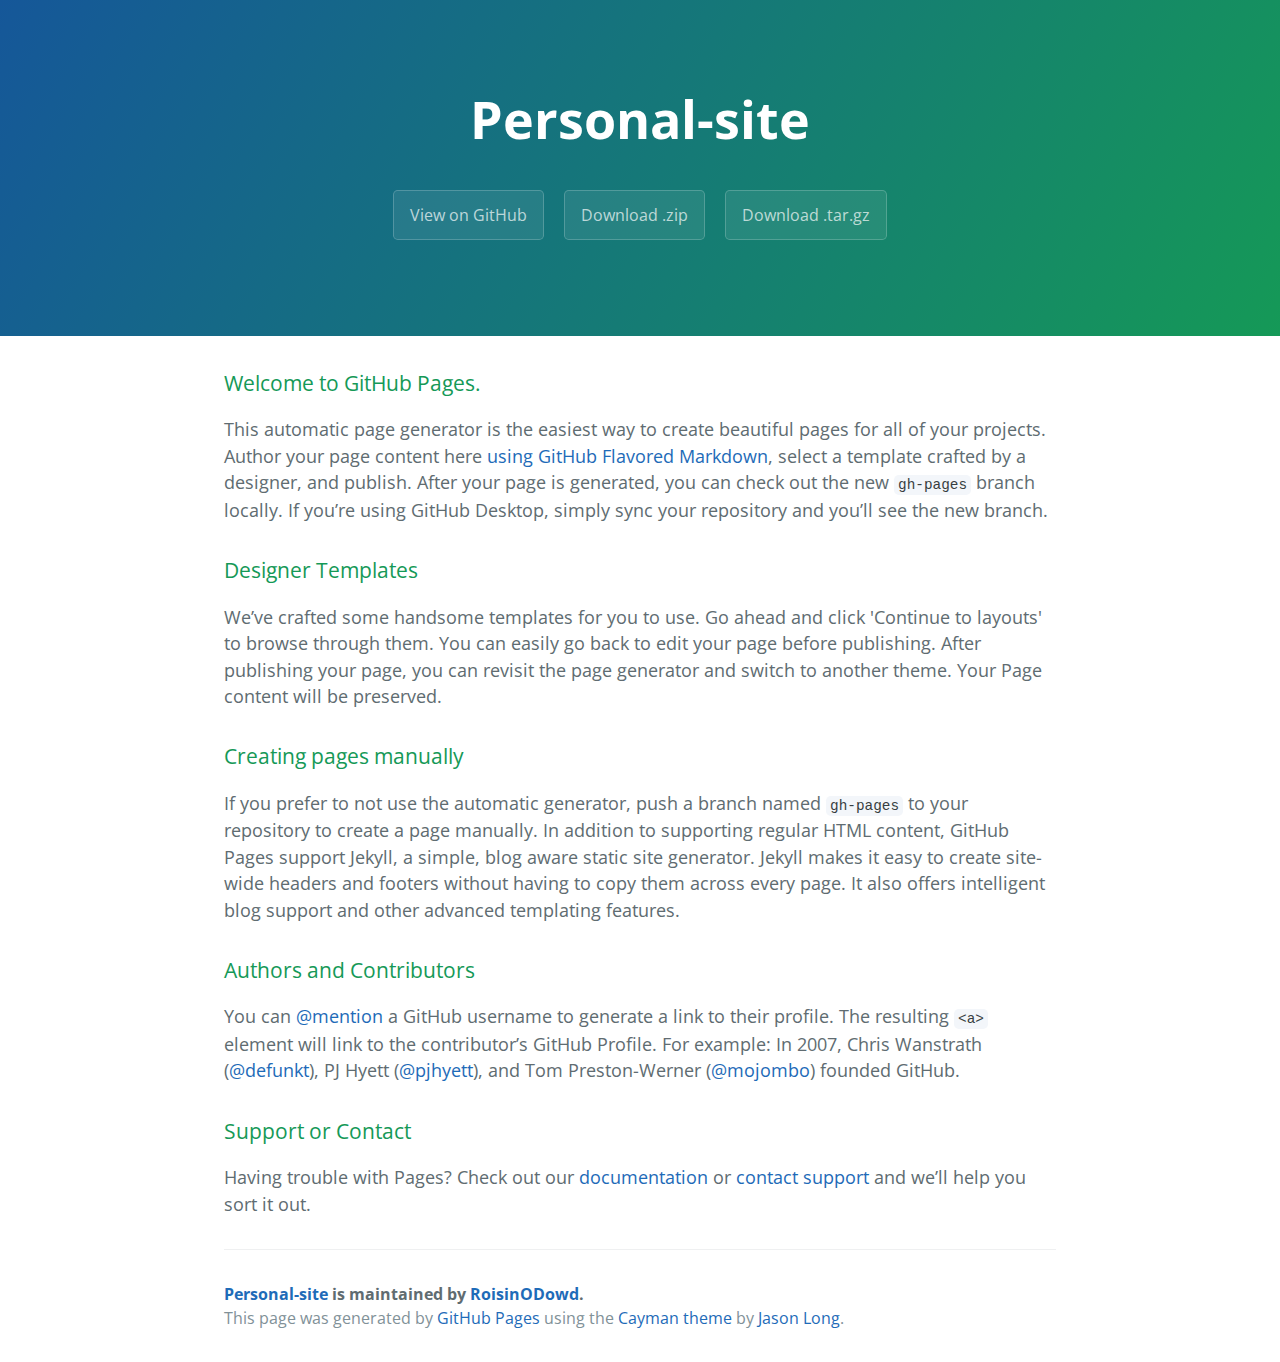
<file: index.html>
<!DOCTYPE html>
<html lang="en-us">
  <head>
    <meta charset="UTF-8">
    <title>Personal-site by RoisinODowd</title>
    <meta name="viewport" content="width=device-width, initial-scale=1">
    <link rel="stylesheet" type="text/css" href="stylesheets/normalize.css" media="screen">
    <link href='https://fonts.googleapis.com/css?family=Open+Sans:400,700' rel='stylesheet' type='text/css'>
    <link rel="stylesheet" type="text/css" href="stylesheets/stylesheet.css" media="screen">
    <link rel="stylesheet" type="text/css" href="stylesheets/github-light.css" media="screen">
  </head>
  <body>
    <section class="page-header">
      <h1 class="project-name">Personal-site</h1>
      <h2 class="project-tagline"></h2>
      <a href="https://github.com/RoisinODowd/Personal-Site" class="btn">View on GitHub</a>
      <a href="https://github.com/RoisinODowd/Personal-Site/zipball/master" class="btn">Download .zip</a>
      <a href="https://github.com/RoisinODowd/Personal-Site/tarball/master" class="btn">Download .tar.gz</a>
    </section>

    <section class="main-content">
      <h3>
<a id="welcome-to-github-pages" class="anchor" href="#welcome-to-github-pages" aria-hidden="true"><span aria-hidden="true" class="octicon octicon-link"></span></a>Welcome to GitHub Pages.</h3>

<p>This automatic page generator is the easiest way to create beautiful pages for all of your projects. Author your page content here <a href="https://guides.github.com/features/mastering-markdown/">using GitHub Flavored Markdown</a>, select a template crafted by a designer, and publish. After your page is generated, you can check out the new <code>gh-pages</code> branch locally. If you’re using GitHub Desktop, simply sync your repository and you’ll see the new branch.</p>

<h3>
<a id="designer-templates" class="anchor" href="#designer-templates" aria-hidden="true"><span aria-hidden="true" class="octicon octicon-link"></span></a>Designer Templates</h3>

<p>We’ve crafted some handsome templates for you to use. Go ahead and click 'Continue to layouts' to browse through them. You can easily go back to edit your page before publishing. After publishing your page, you can revisit the page generator and switch to another theme. Your Page content will be preserved.</p>

<h3>
<a id="creating-pages-manually" class="anchor" href="#creating-pages-manually" aria-hidden="true"><span aria-hidden="true" class="octicon octicon-link"></span></a>Creating pages manually</h3>

<p>If you prefer to not use the automatic generator, push a branch named <code>gh-pages</code> to your repository to create a page manually. In addition to supporting regular HTML content, GitHub Pages support Jekyll, a simple, blog aware static site generator. Jekyll makes it easy to create site-wide headers and footers without having to copy them across every page. It also offers intelligent blog support and other advanced templating features.</p>

<h3>
<a id="authors-and-contributors" class="anchor" href="#authors-and-contributors" aria-hidden="true"><span aria-hidden="true" class="octicon octicon-link"></span></a>Authors and Contributors</h3>

<p>You can <a href="https://help.github.com/articles/basic-writing-and-formatting-syntax/#mentioning-users-and-teams" class="user-mention">@mention</a> a GitHub username to generate a link to their profile. The resulting <code>&lt;a&gt;</code> element will link to the contributor’s GitHub Profile. For example: In 2007, Chris Wanstrath (<a href="https://github.com/defunkt" class="user-mention">@defunkt</a>), PJ Hyett (<a href="https://github.com/pjhyett" class="user-mention">@pjhyett</a>), and Tom Preston-Werner (<a href="https://github.com/mojombo" class="user-mention">@mojombo</a>) founded GitHub.</p>

<h3>
<a id="support-or-contact" class="anchor" href="#support-or-contact" aria-hidden="true"><span aria-hidden="true" class="octicon octicon-link"></span></a>Support or Contact</h3>

<p>Having trouble with Pages? Check out our <a href="https://help.github.com/pages">documentation</a> or <a href="https://github.com/contact">contact support</a> and we’ll help you sort it out.</p>

      <footer class="site-footer">
        <span class="site-footer-owner"><a href="https://github.com/RoisinODowd/Personal-Site">Personal-site</a> is maintained by <a href="https://github.com/RoisinODowd">RoisinODowd</a>.</span>

        <span class="site-footer-credits">This page was generated by <a href="https://pages.github.com">GitHub Pages</a> using the <a href="https://github.com/jasonlong/cayman-theme">Cayman theme</a> by <a href="https://twitter.com/jasonlong">Jason Long</a>.</span>
      </footer>

    </section>

  
  </body>
</html>
</file>
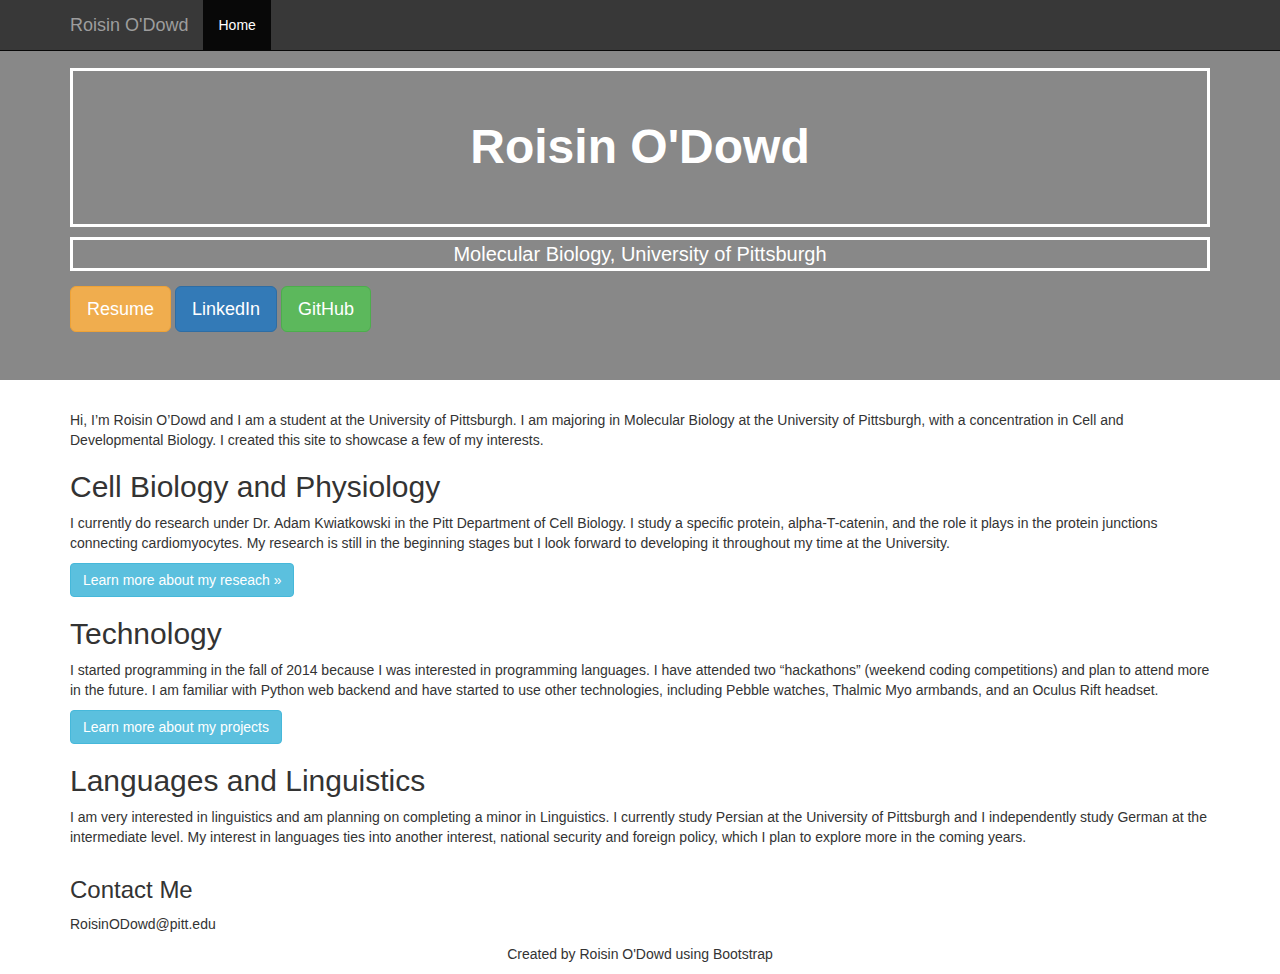
<file: 5index.html>
<!DOCTYPE html>
<html lang="en">
  <head>
    <meta charset="utf-8">
    <meta http-equiv="X-UA-Compatible" content="IE=edge">
    <meta name="viewport" content="width=device-width, initial-scale=1">

    <meta name="description" content="">
    <meta name="author" content="">
    <link rel="icon" href="../../favicon.ico">

    <title>Roisin O'Dowd</title>


    <link href="http://maxcdn.bootstrapcdn.com/bootstrap/3.3.5/css/bootstrap.min.css" rel="stylesheet">

    <link rel="stylesheet" href="HomeFormatting.css">

  </head>

  <body>

    <nav class="navbar navbar-inverse navbar-fixed-top">
      <div class="container">
        <div class="navbar-header">
          <button type="button" class="navbar-toggle collapsed" data-toggle="collapse" data-target="#navbar" aria-expanded="false" aria-controls="navbar">
            <span class="sr-only">Toggle navigation</span>
            <span class="icon-bar"></span>
            <span class="icon-bar"></span>
            <span class="icon-bar"></span>
          </button>
          <a class="navbar-brand" href="#">Roisin O'Dowd</a>
        </div>
        <div id="navbar" class="navbar-collapse collapse">
          <ul class="nav navbar-nav">
            <li class="active"><a href="../">Home</a></li>
            <li><a href="#about"></a></li>
            </ul>
          </div>
        </div>
      </nav>



    <div class="jumbotron">
      <div class="container">
        <h1 class="text-center">Roisin O'Dowd</h1>
        <p class="text-center">Molecular Biology, University of Pittsburgh</p>
          <div class"text-center">
            <button type = "button" class="btn btn-warning btn-lg" href="TechResume.pdf" role="button">Resume</button>
            <button type = "button" class="btn btn-lg btn-primary" href="https://www.linkedin.com/in/roisinodowd/" role="button">LinkedIn</button>
            <button type = "button" class="btn btn-lg btn-success" href="https://github.com/RoisinODowd/" role="button">GitHub</button>
          </div>
      </div>
    </div>

    <div class="container">
          <p>Hi, I’m Roisin O’Dowd and I am a student at the University of Pittsburgh. I am majoring in Molecular Biology at the University of Pittsburgh, with a concentration in Cell and Developmental Biology.  I created this site to showcase a few of my interests.</p>
          <h2>Cell Biology and Physiology</h2>
              <p>I currently do research under Dr. Adam Kwiatkowski in the Pitt Department of Cell Biology.  I study a specific protein, alpha-T-catenin, and the role it plays in the protein junctions connecting cardiomyocytes.  My research is still in the beginning stages but I look forward to developing it throughout my time at the University.</p>
              <p><a class="btn btn-info" href="http://www.cbp.pitt.edu/faculty/lab/kwiatkowski.html" role="button">Learn more about my reseach &raquo;</a></p>
          <h2>Technology</h2>
          <p>I started programming in the fall of 2014 because I was interested in programming languages.  I have attended two “hackathons” (weekend coding competitions) and plan to attend more in the future.  I am familiar with Python web backend and have started to use other technologies, including Pebble watches, Thalmic Myo armbands, and an Oculus Rift headset.</p>
          <p><a class="btn btn-info" href="#" role="button">Learn more about my projects</a></p>
          <h2>Languages and Linguistics</h2>
          <p>I am very interested in linguistics and am planning on completing a minor in Linguistics.  I currently study Persian at the University of Pittsburgh and I independently study German at the intermediate level.  My interest in languages ties into another interest, national security and foreign policy, which I plan to explore more in the coming years.</p>

      </div>

<div class="container">
  <h3> Contact Me </h3>
  <p> RoisinODowd@pitt.edu </p>
</div>


      <footer>
        <p class="text-center">Created by Roisin O'Dowd using Bootstrap</p>
      </footer>
    </div>



    <script src="https://ajax.googleapis.com/ajax/libs/jquery/1.11.3/jquery.min.js"></script>

    <script src="http://maxcdn.bootstrapcdn.com/bootstrap/3.3.5/js/bootstrap.min.js"></script>

  </body>
</html>
</file>
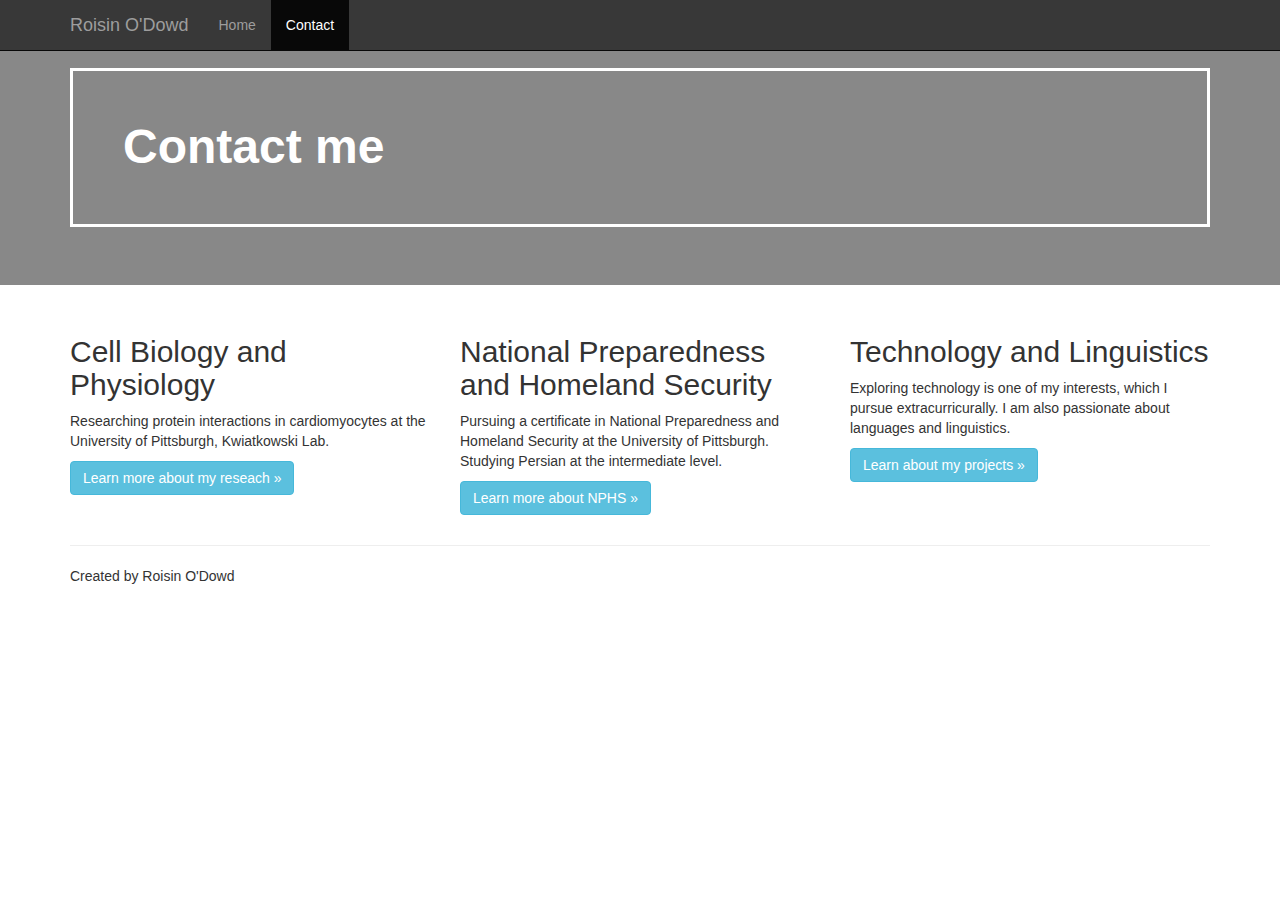
<file: Contact.html>
<!DOCTYPE html>
<html lang="en">
  <head>
    <meta charset="utf-8">
    <meta http-equiv="X-UA-Compatible" content="IE=edge">
    <meta name="viewport" content="width=device-width, initial-scale=1">

    <meta name="description" content="">
    <meta name="author" content="">
    <link rel="icon" href="../../favicon.ico">

    <title>Projects</title>


    <link href="http://maxcdn.bootstrapcdn.com/bootstrap/3.3.5/css/bootstrap.min.css" rel="stylesheet">

    <link rel="stylesheet" href="HomeFormatting.css">

  </head>

  <body>

    <nav class="navbar navbar-inverse navbar-fixed-top">
      <div class="container">
        <div class="navbar-header">
          <button type="button" class="navbar-toggle collapsed" data-toggle="collapse" data-target="#navbar" aria-expanded="false" aria-controls="navbar">
            <span class="sr-only">Toggle navigation</span>
            <span class="icon-bar"></span>
            <span class="icon-bar"></span>
            <span class="icon-bar"></span>
          </button>
          <a class="navbar-brand" href="#">Roisin O'Dowd</a>
        </div>
        <div id="navbar" class="navbar-collapse collapse">
          <ul class="nav navbar-nav">
            <li><a href="#">Home</a></li>
            <li class="active"><a href="#about">Contact</a></li>
            </ul>
          </div>
        </div>
      </nav>



    <div class="jumbotron">
      <div class="container">
        <h1>Contact me</h1>

      </div>
    </div>



    <div class="container">

      <div class="row">
        <div class="col-md-4">
          <h2>Cell Biology and Physiology</h2>
              <p>Researching protein interactions in cardiomyocytes at the University of Pittsburgh, Kwiatkowski Lab.</p>
              <p><a class="btn btn-info" href="#" role="button">Learn more about my reseach &raquo;</a></p>
        </div>
        <div class="col-md-4">
          <h2>National Preparedness and Homeland Security</h2>
          <p>Pursuing a certificate in National Preparedness and Homeland Security at the University of Pittsburgh.  Studying Persian at the intermediate level.</p>
          <p><a class="btn btn-info" href="#" role="button">Learn more about NPHS &raquo;</a></p>
       </div>
        <div class="col-sm-4">
          <h2>Technology and Linguistics</h2>
          <p>Exploring technology is one of my interests, which I pursue extracurricurally.  I am also passionate about languages and linguistics. </p>
          <p><a class="btn btn-info" href="#" role="button">Learn about my projects &raquo;</a></p>
        </div>
      </div>

      <hr>

      <footer>
        <p>Created by Roisin O'Dowd</p>
      </footer>
    </div>



    <script src="https://ajax.googleapis.com/ajax/libs/jquery/1.11.3/jquery.min.js"></script>

    <script src="http://maxcdn.bootstrapcdn.com/bootstrap/3.3.5/js/bootstrap.min.js"></script>

  </body>
</html>
</file>
<file: stylesheets/stylesheet.css>
* {
  box-sizing: border-box; }

body {
  padding: 0;
  margin: 0;
  font-family: "Open Sans", "Helvetica Neue", Helvetica, Arial, sans-serif;
  font-size: 16px;
  line-height: 1.5;
  color: #606c71; }

a {
  color: #1e6bb8;
  text-decoration: none; }
  a:hover {
    text-decoration: underline; }

.btn {
  display: inline-block;
  margin-bottom: 1rem;
  color: rgba(255, 255, 255, 0.7);
  background-color: rgba(255, 255, 255, 0.08);
  border-color: rgba(255, 255, 255, 0.2);
  border-style: solid;
  border-width: 1px;
  border-radius: 0.3rem;
  transition: color 0.2s, background-color 0.2s, border-color 0.2s; }
  .btn + .btn {
    margin-left: 1rem; }

.btn:hover {
  color: rgba(255, 255, 255, 0.8);
  text-decoration: none;
  background-color: rgba(255, 255, 255, 0.2);
  border-color: rgba(255, 255, 255, 0.3); }

@media screen and (min-width: 64em) {
  .btn {
    padding: 0.75rem 1rem; } }

@media screen and (min-width: 42em) and (max-width: 64em) {
  .btn {
    padding: 0.6rem 0.9rem;
    font-size: 0.9rem; } }

@media screen and (max-width: 42em) {
  .btn {
    display: block;
    width: 100%;
    padding: 0.75rem;
    font-size: 0.9rem; }
    .btn + .btn {
      margin-top: 1rem;
      margin-left: 0; } }

.page-header {
  color: #fff;
  text-align: center;
  background-color: #159957;
  background-image: linear-gradient(120deg, #155799, #159957); }

@media screen and (min-width: 64em) {
  .page-header {
    padding: 5rem 6rem; } }

@media screen and (min-width: 42em) and (max-width: 64em) {
  .page-header {
    padding: 3rem 4rem; } }

@media screen and (max-width: 42em) {
  .page-header {
    padding: 2rem 1rem; } }

.project-name {
  margin-top: 0;
  margin-bottom: 0.1rem; }

@media screen and (min-width: 64em) {
  .project-name {
    font-size: 3.25rem; } }

@media screen and (min-width: 42em) and (max-width: 64em) {
  .project-name {
    font-size: 2.25rem; } }

@media screen and (max-width: 42em) {
  .project-name {
    font-size: 1.75rem; } }

.project-tagline {
  margin-bottom: 2rem;
  font-weight: normal;
  opacity: 0.7; }

@media screen and (min-width: 64em) {
  .project-tagline {
    font-size: 1.25rem; } }

@media screen and (min-width: 42em) and (max-width: 64em) {
  .project-tagline {
    font-size: 1.15rem; } }

@media screen and (max-width: 42em) {
  .project-tagline {
    font-size: 1rem; } }

.main-content :first-child {
  margin-top: 0; }
.main-content img {
  max-width: 100%; }
.main-content h1, .main-content h2, .main-content h3, .main-content h4, .main-content h5, .main-content h6 {
  margin-top: 2rem;
  margin-bottom: 1rem;
  font-weight: normal;
  color: #159957; }
.main-content p {
  margin-bottom: 1em; }
.main-content code {
  padding: 2px 4px;
  font-family: Consolas, "Liberation Mono", Menlo, Courier, monospace;
  font-size: 0.9rem;
  color: #383e41;
  background-color: #f3f6fa;
  border-radius: 0.3rem; }
.main-content pre {
  padding: 0.8rem;
  margin-top: 0;
  margin-bottom: 1rem;
  font: 1rem Consolas, "Liberation Mono", Menlo, Courier, monospace;
  color: #567482;
  word-wrap: normal;
  background-color: #f3f6fa;
  border: solid 1px #dce6f0;
  border-radius: 0.3rem; }
  .main-content pre > code {
    padding: 0;
    margin: 0;
    font-size: 0.9rem;
    color: #567482;
    word-break: normal;
    white-space: pre;
    background: transparent;
    border: 0; }
.main-content .highlight {
  margin-bottom: 1rem; }
  .main-content .highlight pre {
    margin-bottom: 0;
    word-break: normal; }
.main-content .highlight pre, .main-content pre {
  padding: 0.8rem;
  overflow: auto;
  font-size: 0.9rem;
  line-height: 1.45;
  border-radius: 0.3rem; }
.main-content pre code, .main-content pre tt {
  display: inline;
  max-width: initial;
  padding: 0;
  margin: 0;
  overflow: initial;
  line-height: inherit;
  word-wrap: normal;
  background-color: transparent;
  border: 0; }
  .main-content pre code:before, .main-content pre code:after, .main-content pre tt:before, .main-content pre tt:after {
    content: normal; }
.main-content ul, .main-content ol {
  margin-top: 0; }
.main-content blockquote {
  padding: 0 1rem;
  margin-left: 0;
  color: #819198;
  border-left: 0.3rem solid #dce6f0; }
  .main-content blockquote > :first-child {
    margin-top: 0; }
  .main-content blockquote > :last-child {
    margin-bottom: 0; }
.main-content table {
  display: block;
  width: 100%;
  overflow: auto;
  word-break: normal;
  word-break: keep-all; }
  .main-content table th {
    font-weight: bold; }
  .main-content table th, .main-content table td {
    padding: 0.5rem 1rem;
    border: 1px solid #e9ebec; }
.main-content dl {
  padding: 0; }
  .main-content dl dt {
    padding: 0;
    margin-top: 1rem;
    font-size: 1rem;
    font-weight: bold; }
  .main-content dl dd {
    padding: 0;
    margin-bottom: 1rem; }
.main-content hr {
  height: 2px;
  padding: 0;
  margin: 1rem 0;
  background-color: #eff0f1;
  border: 0; }

@media screen and (min-width: 64em) {
  .main-content {
    max-width: 64rem;
    padding: 2rem 6rem;
    margin: 0 auto;
    font-size: 1.1rem; } }

@media screen and (min-width: 42em) and (max-width: 64em) {
  .main-content {
    padding: 2rem 4rem;
    font-size: 1.1rem; } }

@media screen and (max-width: 42em) {
  .main-content {
    padding: 2rem 1rem;
    font-size: 1rem; } }

.site-footer {
  padding-top: 2rem;
  margin-top: 2rem;
  border-top: solid 1px #eff0f1; }

.site-footer-owner {
  display: block;
  font-weight: bold; }

.site-footer-credits {
  color: #819198; }

@media screen and (min-width: 64em) {
  .site-footer {
    font-size: 1rem; } }

@media screen and (min-width: 42em) and (max-width: 64em) {
  .site-footer {
    font-size: 1rem; } }

@media screen and (max-width: 42em) {
  .site-footer {
    font-size: 0.9rem; } }
</file>
<file: stylesheets/github-light.css>
/*
   Copyright 2014 GitHub Inc.

   Licensed under the Apache License, Version 2.0 (the "License");
   you may not use this file except in compliance with the License.
   You may obtain a copy of the License at

       http://www.apache.org/licenses/LICENSE-2.0

   Unless required by applicable law or agreed to in writing, software
   distributed under the License is distributed on an "AS IS" BASIS,
   WITHOUT WARRANTIES OR CONDITIONS OF ANY KIND, either express or implied.
   See the License for the specific language governing permissions and
   limitations under the License.

*/

.pl-c /* comment */ {
  color: #969896;
}

.pl-c1      /* constant, markup.raw, meta.diff.header, meta.module-reference, meta.property-name, support, support.constant, support.variable, variable.other.constant */,
.pl-s .pl-v /* string variable */ {
  color: #0086b3;
}

.pl-e  /* entity */,
.pl-en /* entity.name */ {
  color: #795da3;
}

.pl-s .pl-s1 /* string source */,
.pl-smi      /* storage.modifier.import, storage.modifier.package, storage.type.java, variable.other, variable.parameter.function */ {
  color: #333;
}

.pl-ent /* entity.name.tag */ {
  color: #63a35c;
}

.pl-k /* keyword, storage, storage.type */ {
  color: #a71d5d;
}

.pl-pds              /* punctuation.definition.string, string.regexp.character-class */,
.pl-s                /* string */,
.pl-s .pl-pse .pl-s1 /* string punctuation.section.embedded source */,
.pl-sr               /* string.regexp */,
.pl-sr .pl-cce       /* string.regexp constant.character.escape */,
.pl-sr .pl-sra       /* string.regexp string.regexp.arbitrary-repitition */,
.pl-sr .pl-sre       /* string.regexp source.ruby.embedded */ {
  color: #183691;
}

.pl-v /* variable */ {
  color: #ed6a43;
}

.pl-id /* invalid.deprecated */ {
  color: #b52a1d;
}

.pl-ii /* invalid.illegal */ {
  background-color: #b52a1d;
  color: #f8f8f8;
}

.pl-sr .pl-cce /* string.regexp constant.character.escape */ {
  color: #63a35c;
  font-weight: bold;
}

.pl-ml /* markup.list */ {
  color: #693a17;
}

.pl-mh        /* markup.heading */,
.pl-mh .pl-en /* markup.heading entity.name */,
.pl-ms        /* meta.separator */ {
  color: #1d3e81;
  font-weight: bold;
}

.pl-mq /* markup.quote */ {
  color: #008080;
}

.pl-mi /* markup.italic */ {
  color: #333;
  font-style: italic;
}

.pl-mb /* markup.bold */ {
  color: #333;
  font-weight: bold;
}

.pl-md /* markup.deleted, meta.diff.header.from-file */ {
  background-color: #ffecec;
  color: #bd2c00;
}

.pl-mi1 /* markup.inserted, meta.diff.header.to-file */ {
  background-color: #eaffea;
  color: #55a532;
}

.pl-mdr /* meta.diff.range */ {
  color: #795da3;
  font-weight: bold;
}

.pl-mo /* meta.output */ {
  color: #1d3e81;
}
</file>
<file: HomeFormatting.css>
.navbar {
    background-color: #383838;
}

.jumbotron {
    background-color: #888888;
    background-size: cover;
    background-repeat: no-repeat;
}

.jumbotron h1 {
  border: 3px solid #ffffff;
  margin-left: auto;
  margin-right: auto;
  color: #ffffff;
  padding: 50px;
}

.jumbotron p {
  border: 3px solid #ffffff;
}

.nav p {
  color: #ffffff;
  font-size: 11px;
  padding: 14px 10px;
  text-transform: uppercase;
}

.jumbotron h1 {
  color: #ffffff;
  font-size: 48px;
  font-family: 'Shift', sans-serif;
  font-weight: bold;
}

.jumbotron p {
  font-size: 20px;
  color: #fff;
}

.information {
  background-color: #f7f7f7;
}

.information h3 {
  font-family: 'Shift', sans-serif;
  font-size: 18px;
  font-weight: bold;
}

.information a {
  color: #00b0ff;
}
</file>
